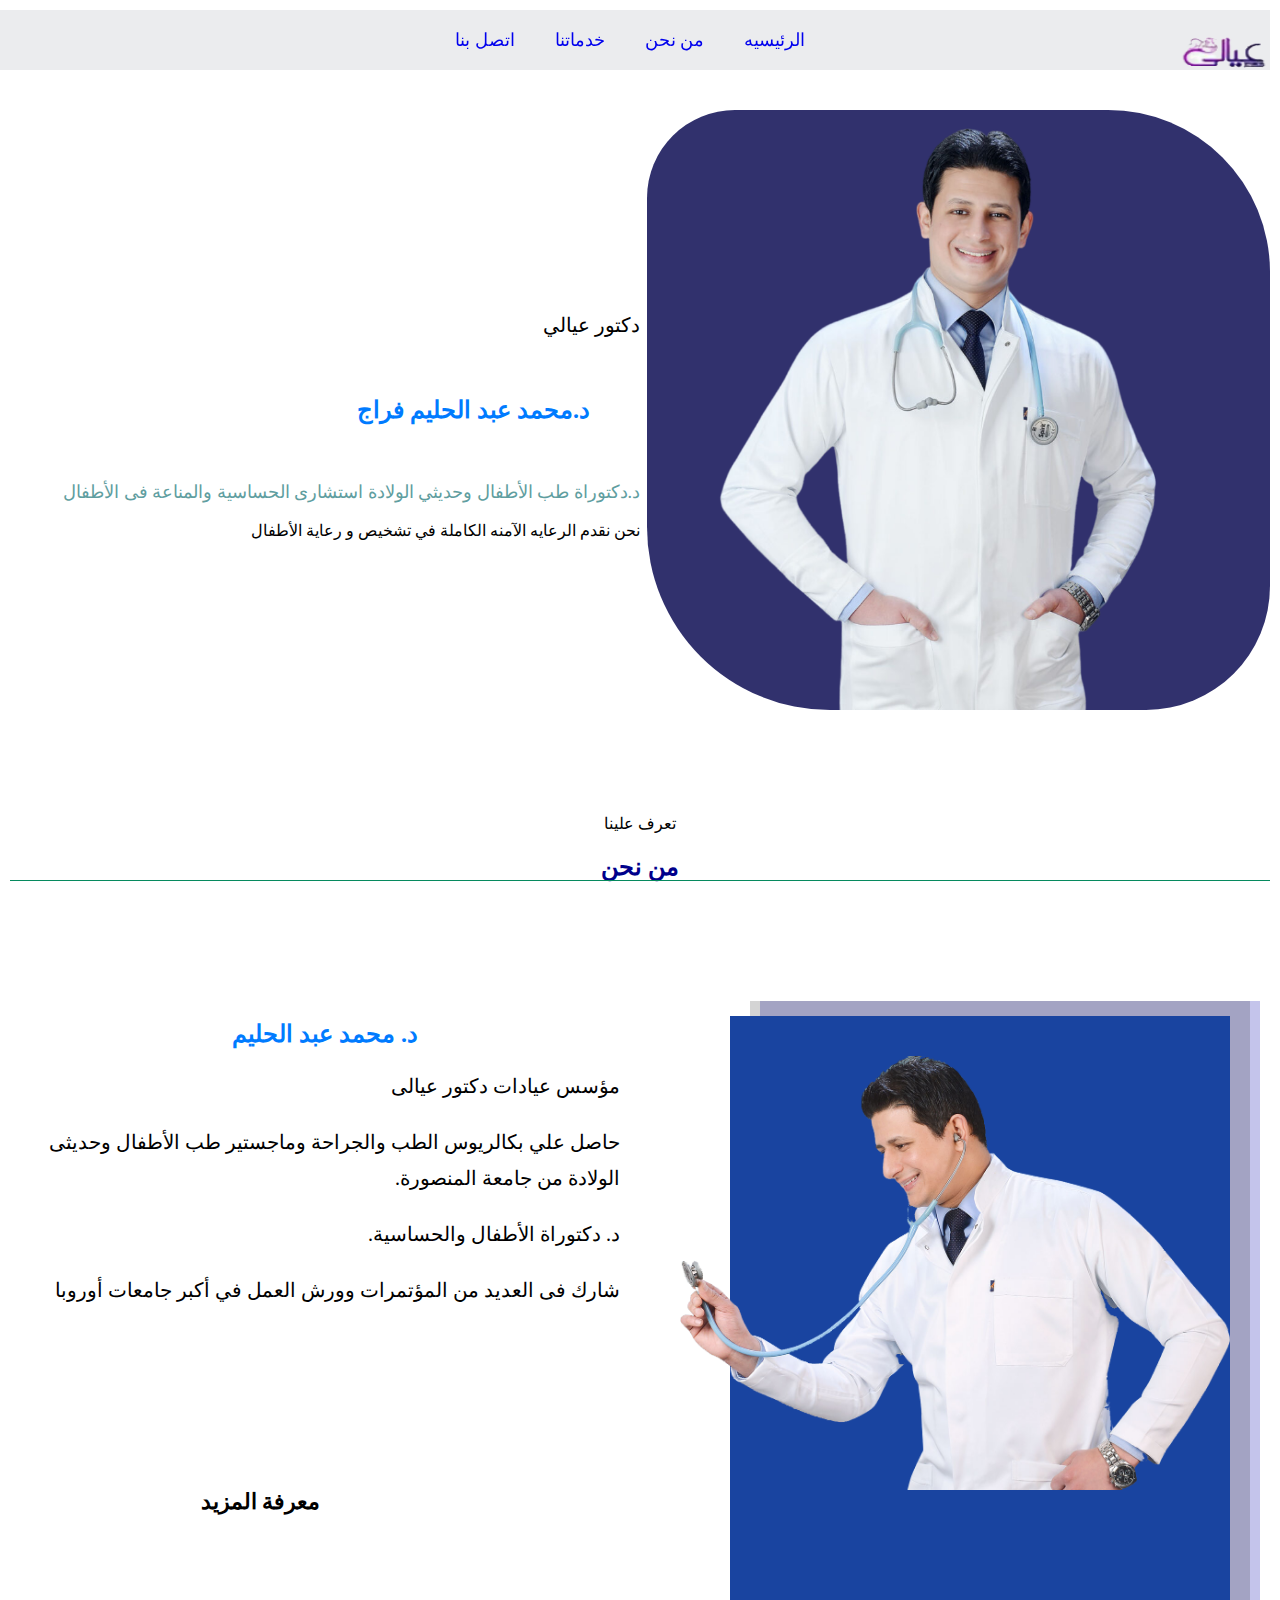
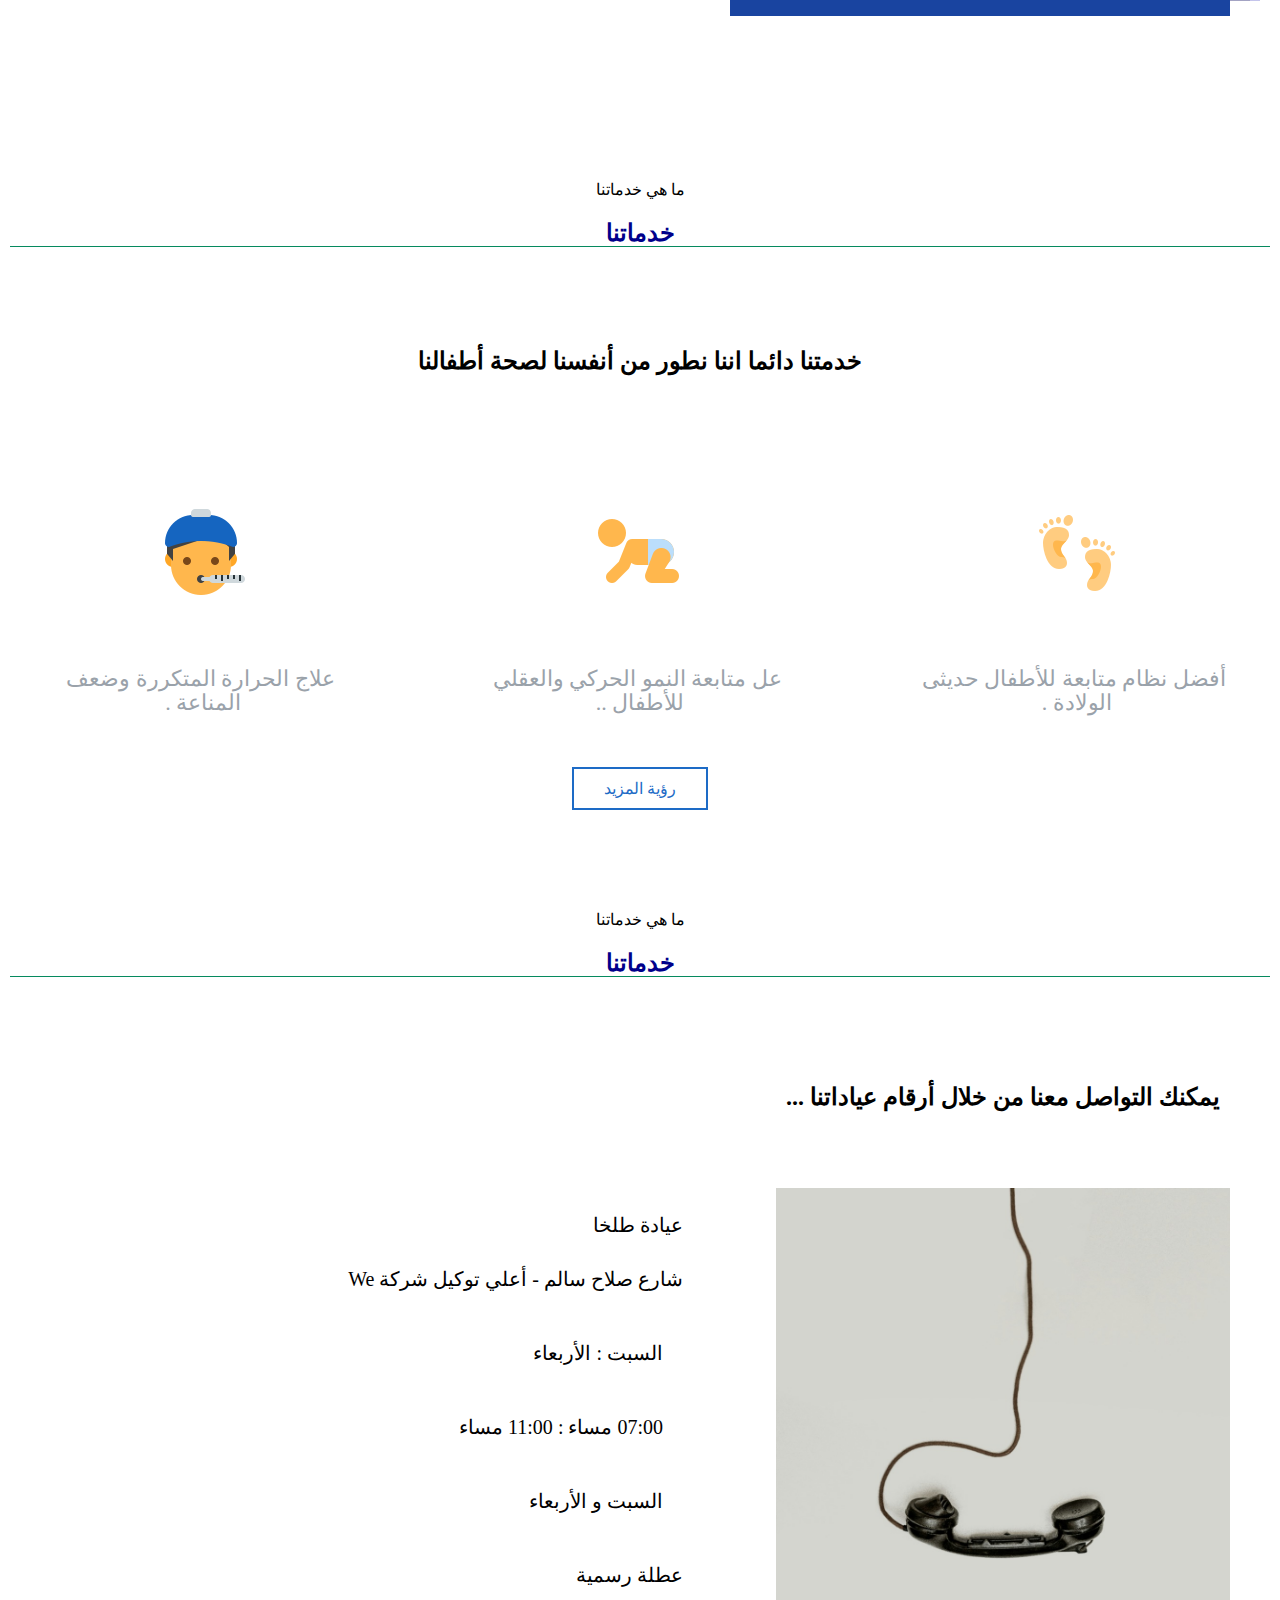
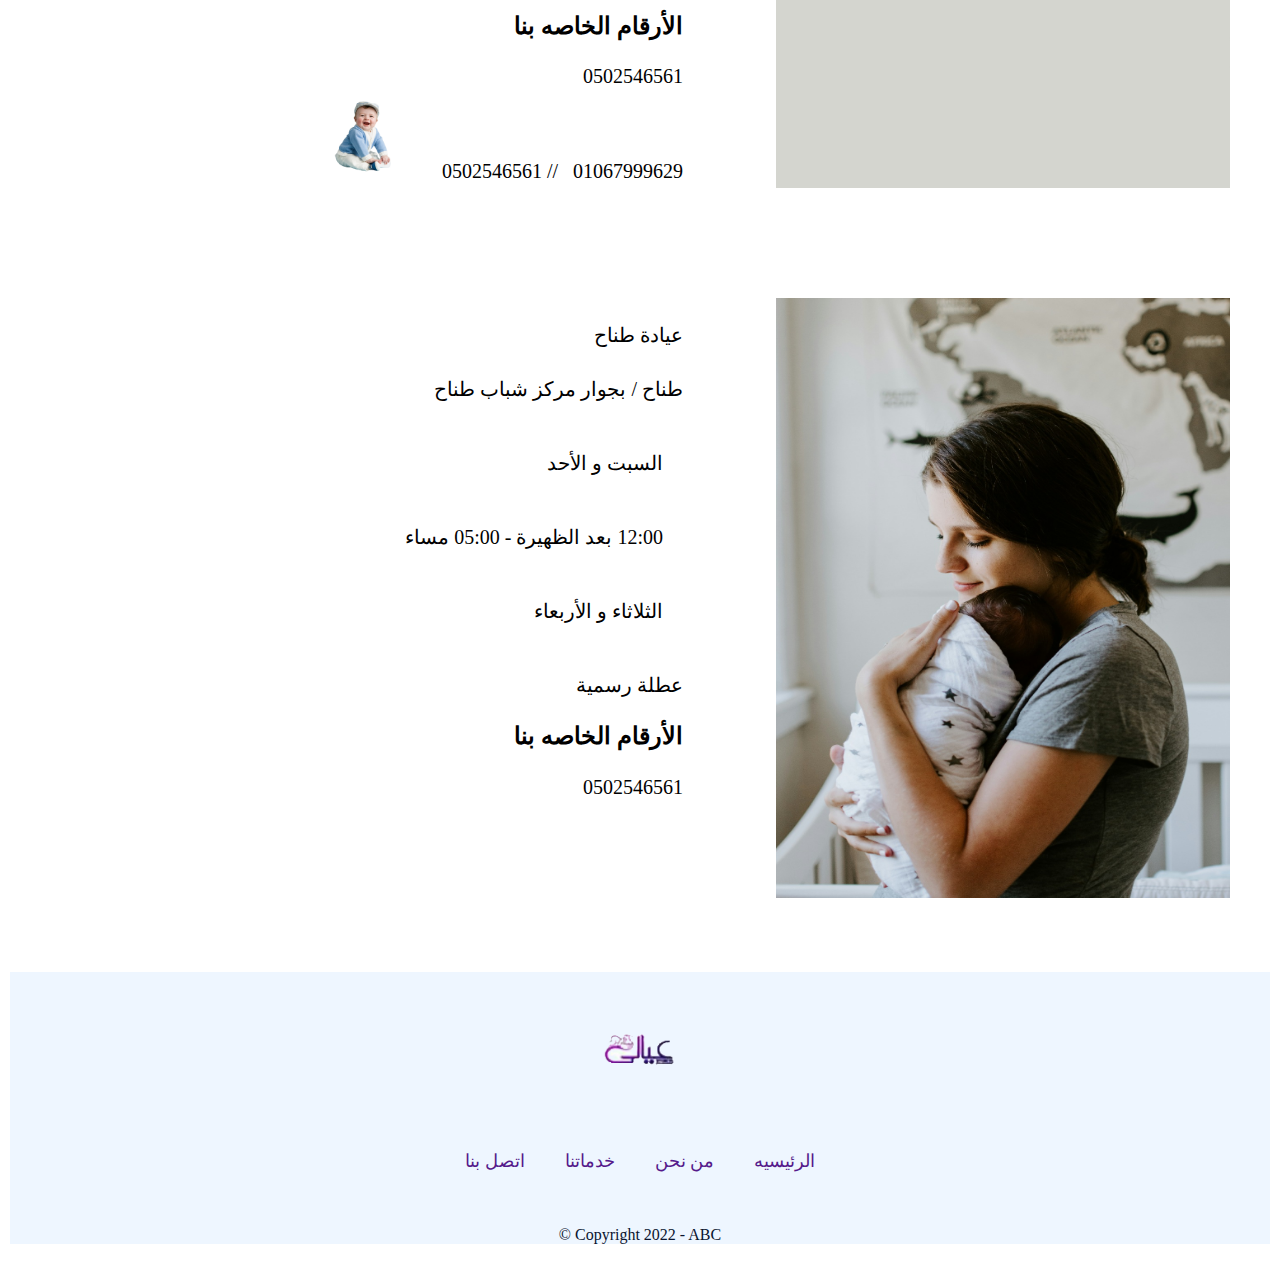
<file: main.html>
<!DOCTYPE html>
<html lang="en">
<head>
    <meta charset="UTF-8">
    <meta name="viewport" content="width=device-width, initial-scale=1.0">
    <link rel="stylesheet" href="about us.css">
    <link rel="stylesheet" href="main.css">
    <link rel="stylesheet" href="contact.css">
    <link rel="stylesheet" href="https://cdnjs.cloudflare.com/ajax/libs/font-awesome/6.5.1/css/all.min.css" integrity="sha512-DTOQO9RWCH3ppGqcWaEA1BIZOC6xxalwEsw9c2QQeAIftl+Vegovlnee1c9QX4TctnWMn13TZye+giMm8e2LwA==" crossorigin="anonymous" referrerpolicy="no-referrer" />

    <title>home</title>
</head>
<body>
        
    <div class="bage">

        <div class="header">
            <img src="./38ba24683b86c5304bc7af4d49213db5.png">

            <nav>
                <a href="main.html">الرئيسيه</a>
                <a href="about us.html">من نحن</a>
                <a href="service.html">خدماتنا</a>
                <a href="conect.html">اتصل بنا</a>
            
            </nav>
            <i class="fa-solid fa-bars">
                <div>
                    <a href="">الرئيسيه</a>
                    <a href="">من نحن</a>
                    <a href="">خدماتنا</a>
                    <a href="">اتصل بنا</a>
                
                </div>
            </i>
        </div>


        <div class="dr">
            <div class="mg">
                <img src="./000514052408bad761fcbb21dc320374.png" alt="">
            </div>


            <div class="info">
                <h4>دكتور عيالي</h4>
                <h1>د.محمد عبد الحليم فراج</h1>
                <p>د.دكتوراة طب الأطفال وحديثي الولادة استشارى الحساسية والمناعة فى الأطفال</p>
                <span>نحن نقدم الرعايه الآمنه الكاملة في تشخيص و رعاية الأطفال</span>
            </div>


        </div>

        <div class="me">
            <p>تعرف علينا</p>
            <h2>من نحن</h2>
        </div>


        <div class="halem">
            
            <div class="box">

                <div class="box1">
                    <img src="./2294a734f4955e425ca1af8c8692ee47.png" alt="">
    
    
                </div>
                <div class="box2">
    
    
                </div>
    
                <div class="box3">
    
    
                </div>
    
                </div>


            <div class="text">
                <h2>د. محمد عبد الحليم</h2>
                <p>مؤسس عيادات دكتور عيالى</p>
                <p>حاصل علي بكالريوس الطب والجراحة وماجستير طب الأطفال وحديثى الولادة من جامعة المنصورة. </p>
                <p>د. دكتوراة الأطفال والحساسية.</p>
                <p>شارك فى العديد من المؤتمرات وورش العمل في أكبر جامعات أوروبا</p>
                <div class="more">
                    <i class="fa-solid fa-arrow-up"></i>
                    <h3>معرفة المزيد</h3>
                </div>



            </div>




        </div>



        <div class="me">
            <p>ما هي خدماتنا</p>
            <h2> خدماتنا</h2>
        </div>


        <div class="serv">

        <div class="conta">
            <h2>خدمتنا دائما اننا نطور من أنفسنا لصحة أطفالنا</h2>


            <div class="service">

                <div class="box">
                    <img src="./72d7cfeabc23d249d864272c96a6dba1.png" alt="">
                    <h3> أفضل نظام متابعة للأطفال حديثى الولادة .</h3>
                </div>

                <div class="box">
                    <img src="./ca7664301c42e81aa539051fbf2b2aa7.png" alt="">
                    <h3> عل متابعة النمو الحركي والعقلي للأطفال ..</h3>
                </div>

                <div class="box">
                    <img src="./91890c28a8a76df352d692afbc5fc3cd.png" alt="">
                    <h3> علاج الحرارة المتكررة وضعف المناعة .</h3>
                </div>

            </div>



            <div class="link">
                    <i class="fa-solid fa-arrow-up"></i>

                <a href="">رؤية المزيد</a>
            </div>

        </div>
        
    

        </div>

        <div class="me">
            <p>ما هي خدماتنا</p>
            <h2> خدماتنا</h2>
        </div>

        <h1>يمكنك التواصل معنا من خلال أرقام عياداتنا ...</h1>


        <div class="tnah">
            <img src="./e08dbf226ddddbf072a732b68bb01a87.jpeg" alt="">

            <div class="text">
                <div>
                    <i class="fa-solid fa-location-dot"></i>
                    <span>عيادة طلخا</span>
                </div>
                <p>شارع صلاح سالم - أعلي توكيل شركة We</p>

                <div class="text">
                    <span><i class="fa-regular fa-calendar-days"></i></span>
                    <span>السبت : الأربعاء</span>
                </div>

                <div class="text">
                    <span><i class="fa-regular fa-clock"></i></span>
                    <span>07:00 مساء : 11:00 مساء</span>
                </div>

                <div class="text">
                    <span><i class="fa-regular fa-calendar-days"></i></span>
                    <span>السبت و الأربعاء</span>
                </div>
                <p class="pp">عطلة رسمية</p>

                <div class="phone">
                  <h2>الأرقام الخاصه بنا</h2>
                  <div>
                    <span><i class="fa-solid fa-phone"></i>0502546561</span>
                  </div>
                  <span><i class="fa-solid fa-phone"></i>01067999629 </span>
                  <span>// 0502546561</span>
                  <img src="./e749f10943af6c6837344cfcb7802749.png" alt="">

                </div>

                
                
            </div>

        </div>

        <div class="tnah">
            <img src="./ee5c6866e8a16c008b01521b1e43110e.jpeg" alt="">

            <div class="text">
                <div>
                    <i class="fa-solid fa-location-dot"></i>
                    <span>عيادة طناح</span>
                </div>
                <p>طناح / بجوار مركز شباب طناح</p>
                <div class="text">
                    <span><i class="fa-regular fa-calendar-days"></i></span>
                    <span>السبت و الأحد</span>
                </div>

                <div class="text">
                    <span><i class="fa-regular fa-clock"></i></span>
                    <span>12:00 بعد الظهيرة -  05:00 مساء</span>
                </div>

                <div class="text">
                    <span><i class="fa-regular fa-calendar-days"></i></span>
                    <span>الثلاثاء و الأربعاء </span>
                </div>
                <p class="pp">عطلة رسمية</p>

                <div class="phone">
                  <h2>الأرقام الخاصه بنا</h2>
                  <div>
                    <span><i class="fa-solid fa-phone"></i>0502546561</span>
                  </div>
                

                </div>

                
                
            </div>

        </div>

        <footer>
            <div class="foter">
    
             <img src="./38ba24683b86c5304bc7af4d49213db5.png" alt="">
                    <nav>
                        <a href="">الرئيسيه</a>
                        <a href="">من نحن</a>
                        <a href="">خدماتنا</a>
                        <a href="">اتصل بنا</a>
                       
                    </nav>
    
                <div class="icon">
                    <i class="fa-brands fa-twitter"></i>
                    <i class="fa-brands fa-facebook"></i>
                    <i class="fa-brands fa-youtube"></i>
                </div>
    
                <p> Copyright 2022 - ABC ©</p>
    
    
            </div>
        </footer>
    


        



       


        
        
    </div>
    </body>
    </html>
</file>
<file: about us.css>
body{
    margin: 0;
    padding: 0;
    direction: rtl;
 }
 a{
    text-decoration: none;
 }
 .bage{
    margin: 10px;
    overflow: hidden;
 }

 .header{
    display: flex;
    position: fixed;
    width: 100%;z-index: 154654;
    background-color: #6f7b8824;
}

    @media(max-width:700px){
    .header{
        max-width: 100%;
    }
    
}

.header img{
    width: 90px;
    height: 45px;
    position: absolute;
    top: 20px;
}


@media(max-width:800px){
    .header  nav{
        visibility: hidden;
    }
}

 nav{
    margin: auto;
    display: flex;
    justify-content: center;
 }
  nav a{
    padding: 20px;
    font-family: Almarai;
    font-size: 18px;
    font-weight: 400;
    line-height: 20.09px;
 }

.header i{
    margin: auto;
    font-size: 25px;
    color: #143E5D;
    display: none;
}
 .header  i div{
    border-radius: 6px 0px 0px 0px;
    display: none;
    margin-right: -200px;
    background-color: #E3F0FF;



 }
 .header  i div a{
    display: block;
    color: #4e2626;
    line-height: 1.5;
    border: 1px solid rgb(202, 193, 219);
    padding: 10px;
    text-align: center;
        
 }


 .header i:hover div{
    display: block;
    
    
 }
 @media(max-width:767px){
    .header i{
        display:block;
    }
 }



 .mag{
        background-image: url(./235f59a8d68e1baa329f1e715cf3f9e5.jpeg);   
        height: 242px;
        background-size:cover;
        background-position: center center;
        margin-top: 20px;
 }
 .mag .over{
    height: 100%;
    overflow: hidden;
    background-color: #0403037d;

 }
 .mag .text{
    text-align: center;
    margin-top: 100px;
    color: white;

 }

 .doc{
    background-image: url(../tset/2e2175ee11397227b0788f1b91b7c109.png);
    width: 1194px;
    height: 451px;
    margin-top: 20px;
    border-radius: 20px 0px 0px 0px;
    overflow: hidden;
    
 }

 @media (max-width:800px){
 
    .doc{
        width: 100%;
    }
    .doc .text{

        margin-right: -38px;
    }

    .doc img{
        max-width: 100%;
        background-position: center center;
    }
 }
 .doc .text{
    margin-top: 200px;
    padding-right: 50px;



 }
 .doc .text h2{
    width: 225px;
    height: 33px;
    top: 581px;
    font-family: Almarai;
    font-size: 30px;
    font-weight: 700;
    line-height: 33.48px;
    text-align: center;
    color: #143E5D;


 }
 .doc .text p{
    font-family: Almarai;
font-size: 18px;
font-weight: 400;
line-height: 30.6px;
text-align: right;
width: 365px;
height: 62px;
top: 644px;
color: #7D7D7D;


 }
 h3{
    height: 48px;
    font-family: Almarai;
    font-size: 16px;
    font-weight: 400;
    line-height: 24px;
    text-align: center;
    color: #7D7D7D;

 }



 .what{
    display: flex;
    gap:50px;
    width: 1194px;
    margin-top: 70px;

 }

 @media(max-width:800px){
    .what{
        width: 100%;
        display: flex;
        flex-direction: column-reverse;
    }
 
    .what .info{
        flex-wrap: wrap;

    }
}

.what .info ul li{
    font-family: Almarai;
    font-size: 20px;
    font-weight: 400;
    line-height: 34px;
    color:#121212;
    


 }

 .what .info h2{
    font-family: Almarai;
    font-size: 30px;
    font-weight: 800;
    line-height: 60px;
    color: #143E5D;
    padding-right: 10px;
    

 }
 .what .mg img{
         max-width: 100%;   
      transform: skew(10deg ,-8deg) rotate(5deg) scale(0.9);
      background-clip: 20px;
      border-radius: 236px 173px 215px 147px    ;

         

        

 }



 footer{
   text-align: center;
   background-color: #EEF6FF;
   
 }
 footer img{
   padding: 15px;
   margin: 40px;
   width: 76px;
   height: 45px;

 }
 footer .foter{
   margin-top: 50px;
 }

 footer .icon i{
   padding: 20px;
 }
 footer p{
   color: #0A142F;
   
 }
</file>
<file: main.css>
.dr{
    margin-top: 100px;
    display: flex;
    overflow: hidden;
    align-items: center;

}
@media (max-width:900px){
    .dr{
        width: 100%;
        display: flex;
        flex-direction: column;
    }
    .dr .mg{
        width: 100%;
    }
    .dr img{
        max-width: 100%;
    }
}
.dr .mg img{
 border-radius: 88px 162px 124px 183px;
    background-color: rgb(49, 49, 109);
    max-width: 100%;
    height: 600px;
  

}
.dr .mg {
    width: 50%;
    
}

.dr .info{
    font-family: Almarai;
    width: 50%;
}
.dr .info h4{
    font-size: 20px;
    font-weight: 400;
    line-height: 30px;
    text-align: right;
    


}
.dr .info h1{
   color: #007bff;
    
}
.dr .info p{
    font-size: 18px;
    color: cadetblue;
 
}




.me{
    text-align: center;
    position: relative;
    margin-top: 100px;
    margin-bottom: 100px;
}
@media (max-width:900px){
    .me{
        text-align: center;
    } 
    .me
    h2{
        transform: translate(0);
        padding: 0;

    }
    .me p{
        padding: 0;

    }
}
.me::after{
    position: absolute;
    content: '';
    background-color: rgb(6, 138, 94);
    width: 50%;
    height: 1px;
    right: 0;
    bottom: 0;

}
.me::before{
    position: absolute;
    content: '';
    background-color: rgb(6, 138, 94);
    width: 50%;
    height: 1px;
    bottom: 0;

}
.me h2{
color:darkblue;

}




.halem{
    display: flex;
    margin-top: 100px;
    

}
@media(max-width:900px){
    .halem{
        display: flex;
        flex-direction: column;
    }
    .halem .text{
        margin: 0 auto;

    }
    .halem .text .more{
        transform: translate(78%, -45%);
    }
    .halem .box .box {
        max-width: 100%;
        padding: 0;
    }
}
.halem .text{
    font-family: Almarai;
font-weight: 300;
line-height: 27.2px;
padding: 20px;
text-align: right;
    width: 50%;
}
.halem .text h2{
    color: #007bff;
    text-align: center;
}
.halem .text p{
    font-size: 20px;
    line-height: 1.8;
}
.halem .text .more{
    display: flex;
    align-items: center;
    font-size: 20px;
    text-align: center;
    margin-right: 200px;
    padding: 100px;
}
.halem .text .more h3{
    padding-top: 40px;
    font-weight: 800;
    color: black;
    font-size: 22px;
}


.halem .box{
position: relative;
height: 600px;
width: 50%;
padding: 20px;
}
.halem .box .box1{
    background-color: rgb(25, 68, 160);
    width: 500px;
    position: absolute;
    z-index: 115;
    height: 600px;
    transform: translate(-20px,15px);
    
   
}

.halem .box .box1 img{
    width: 110%;
    position: absolute;
    padding-top: 40px;

    }

.halem .box .box2{
    background-color: #c4c4eb;
    width: 500px;
    z-index: 2;
    position: absolute;
    right: 10px;
    height: 600px;

  

}

.halem .box .box3{
    background-color: #0000002b;
   width: 500px;
    position: absolute;
   z-index: 3;
   height: 600px;


}



.serv .conta{
    text-align: center;
    margin-top: 50px;
}
.serv .service{
    display: grid;
    grid-template-columns:repeat(auto-fill,minmax(300px,1fr));
    gap: 50px;
}
.service .box{
    text-align: center;
    padding: 30px;
    margin-top: 60px;
}
.service .box img{
    margin: 20px;
}
.service .box h3{
    font-size: 22px;
    color: #9aa2aa;
    padding-top: 20px;
}
.conta .link{
    border: 2px solid #1D6BC6 ;
    color: #1D6BC6;
    width: fit-content;
    margin: 0 auto;
    padding: 10px;
}
.conta .link a{
    padding: 20px;
    color: #1D6BC6;

}

.tnah{
    overflow: hidden;
    margin: 20px;
    padding: 20px;
    width: 90%;
    margin-top: 50px;


}
@media (max-width:800px){
    .tnah{
        display: flex;
    }
}


.tnah>.text{
width: 50%;
float: left;

}
.tnah .text{
    padding: 20px;
}
.tnah .text span{
    font-family: Almarai;
    font-size: 20px;
    font-weight: 400;
    line-height: 34px;
}
.tnah .text i{
    width: 24px;
    height: 24px;
    color: #1D6BC6;

}
.tnah .text p{
    font-family: Almarai;
    font-size: 20px;
    font-weight: 400;
    line-height: 34px;
    text-align: right;

}

.tnah>img{
    width: 40%;
    height: 600px;

}
.tnah .text .phone img{
    width: 20%;

}
.tnah .text .phone i{
    color: green;
    margin-left: 10px;
}
.header{
    position: fixed;
    width: 100%;z-index: 154654;
    background-color: #6f7b8824;
}
</file>
<file: contact.css>
.maps{
    margin: auto;
    text-align: center;
}
.maps img{
    margin-top: 50px;
        width: 1194px;
    height: 630px;
    border-radius: 30px 0px 0px 0px;
    opacity: 0px;

}
h1{
    font-family: Almarai;
font-size: 24px;
font-weight: 700;
margin: 50px;
line-height: 40.8px;
}
.talkha{
    overflow: hidden;
    margin: 20px;
    padding: 20px;
    width: 90%;
    margin-top: 50px;

}
.talkha .text{
    margin-top: 20px;
}
.talkha .pp{
    color: red;
}


.talkha .text span{
    font-family: Almarai;
    font-size: 20px;
    font-weight: 400;
    line-height: 34px;
    
    

}
.talkha .text i{
    width: 24px;
    height: 24px;

}

.talkha .text p{
    font-family: Almarai;
    font-size: 20px;
    font-weight: 400;
    line-height: 34px;
    text-align: right;

}

.talkha img{
        width: 489px;
        height: 556px;
        border-radius: 30px 20px 10px 10px;
        opacity: 0px;
        float: left;
        max-width: 100%;

}
.phone i{
    color: green;
    margin-left: 10px;



}
</file>
